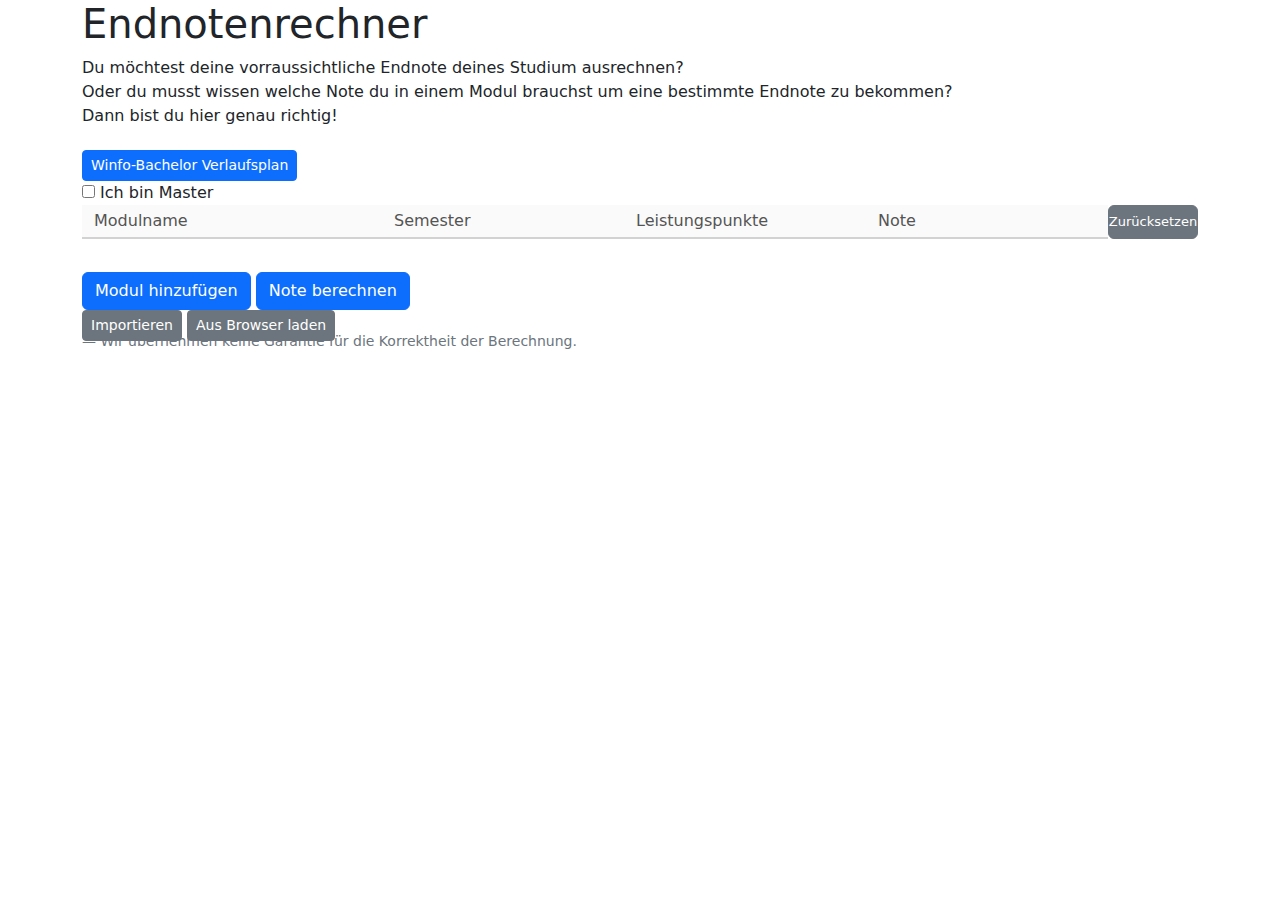
<file: endnotenrechner/index.html>
<!doctype html>
<html lang="de">

<head>
    <!-- Required meta tags -->
    <meta charset="utf-8">
    <meta name="viewport" content="width=device-width, initial-scale=1">

    <!-- Bootstrap CSS -->
    <link rel="stylesheet" type="text/css" href="./assets/bootstrap-grid.min.css">
    <link rel="stylesheet" type="text/css" href="./assets/bootstrap.min.css">

    <title>Endnotenrechner</title>
</head>

<body>
    <script type="text/javascript" src="./gradecalc.js"></script>
    <style>
        .module-table-inner .row {
            margin-bottom: 5px;
        }

        .module-table {
            margin-bottom: 30px;
        }

        .module-item-del {
            max-width: 90px !important;
        }

        .module-item {
            min-width: 75px;
        }

        .module-item-header {
            border-top: 0;
            border-right: 0;
            border-left: 0;
        }

        .module-item-name {
            min-width: 300px;
        }

        .text-center {
            display: flex;
            justify-content: center;
            align-items: center
        }

        .text-small {
            font-size: small;
        }
    </style>
    <div class="bd-intro">
        <div class="container">
          <div class="row">
            <div class="col">
              <!-- <img src="" class="rounded mx-auto d-block" style="width: 40%;" alt="Headerimage "/> -->
              <h1 class="bd-title">Endnotenrechner</h1>
              <p class="bd-lead short-text">
                Du möchtest deine vorraussichtliche Endnote deines Studium ausrechnen? <br />
                Oder du musst wissen welche Note du in einem Modul brauchst um eine bestimmte Endnote zu bekommen? <br />
                Dann bist du hier genau richtig!
              </p>
            </div>
          </div>
        </div>
      </div>
      <div class="bd-content">
        <div class="container">
          <div class="row">
            <div class="col">
              <button onclick="useWinfo()" class="btn btn-primary btn-sm">Winfo-Bachelor Verlaufsplan</button>
              <br /><label><input type="checkbox" id="graduationSwitch" onclick="clearModules()" /> Ich bin Master</label>
              <div class="module-table container">
                <div class="row">
                  <input
                    type="text"
                    class="col module-item module-item-name module-item-header"
                    name="moduleName-header"
                    value="Modulname"
                    disabled
                  /><input
                    type="text"
                    class="col module-item module-item-header"
                    name="semester-header"
                    value="Semester"
                    disabled
                  /><input
                    type="text"
                    class="col module-item module-item-header"
                    name="ects-header"
                    value="Leistungspunkte"
                    disabled
                  /><input
                    type="text"
                    class="col module-item module-item-header"
                    name="grade-header"
                    value="Note"
                    disabled
                  /><button
                    class="btn btn-secondary col module-item module-item-del text-center text-small"
                    onclick="clearModules()"
                  >
                    Zurücksetzen
                  </button>
                </div>
                <div class="module-table-inner" id="module-table-inner"></div>
              </div>
              <span id="error" class="error"></span>
              <div class="button-group">
                <button onclick="addModule()" class="btn btn-primary">Modul hinzufügen</button>
                <button onclick="calcGrade()" class="btn btn-primary">Note berechnen</button>
              </div>
              <div class="button-group">
                <button onclick="importieren()" class="btn btn-secondary btn-sm">Importieren</button>
                <button onclick="getFromLocalStorage()" class="btn btn-secondary btn-sm">Aus Browser laden</button>
                <div id="import-input"></div>
              </div>
              <div class="result-container-wrapper" id="result-container-wrapper" style="display: none">
                <div class="result-container" id="result-container">
                  <strong>Leistungspunkte Gesamt:</strong>
                  <p id="result-ects"></p>
                  <strong>Deine Endnote:</strong>
                  <p id="result"></p>
                  <br />
                  <div class="button-group">
                    <button onclick="exportieren()" class="btn btn-secondary btn-sm">Exportieren</button>
                    <button onclick="save2LocalStorage()" class="btn btn-secondary btn-sm">Im Browser speichern</button>
                  </div>
                </div>
              </div>
            </div>
          </div>
          <div class="row">
            <div class="col">
              <p class="blockquote-footer">Wir übernehmen keine Garantie für die Korrektheit der Berechnung.</p>
            </div>
          </div>
        </div>
      </div>
</body>

</html>
</file>
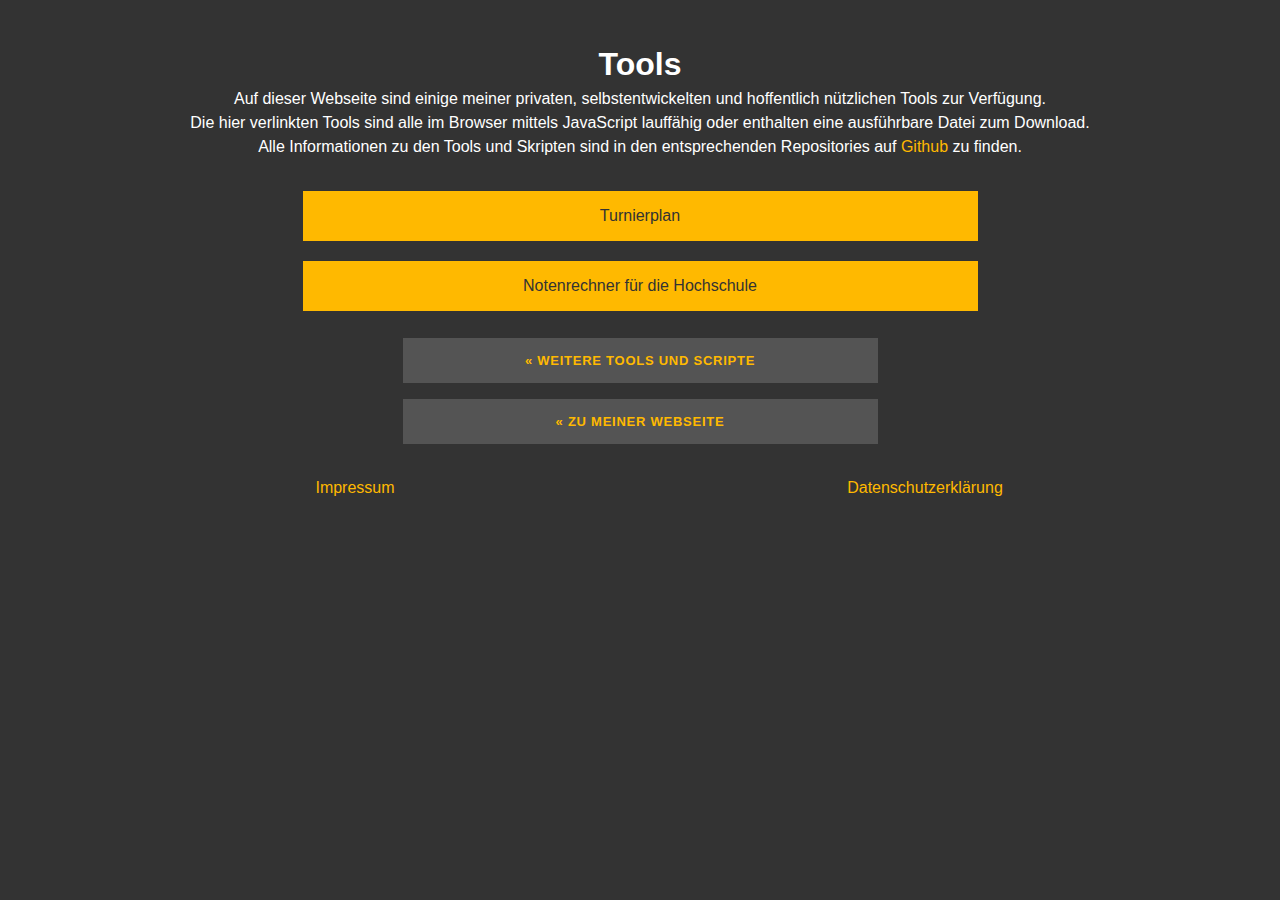
<file: tools-website/index.html>
<!DOCTYPE html>

<html>
<head>
    <meta name="viewport" content="width=device-width, initial-scale=1">
    <link rel="icon" href="./favicon.ico" />
    <link rel="apple-touch-icon" href="./favicon.png" />
    <meta charset="UTF-8">
    <title>Dominik Höhr</title>
    <meta name="description" content="Tools and Scripts" />
    <meta name="author" content="hrdominik" />
    <!-- Additional CSS Files -->
    <!-- FontAweSome6.2 -->
    <!-- <link rel="stylesheet" href="./assets/fontawesome/css/fontawesome.min.css" />
    <link rel="stylesheet" href="./assets/fontawesome/css/brands.min.css" />
    <link rel="stylesheet" href="./assets/fontawesome/css/solid.min.css" /> -->

    <link rel="stylesheet" type="text/css" href="./assets/bootstrap-5/css/bootstrap-grid.min.css" />
    <link rel="stylesheet" type="text/css" href="./assets/bootstrap-5/css/bootstrap.css" />

    <!-- <script type="text/javascript" src="assets/jquery/jquery-3.6.3.min.js"></script> -->
    <script type="text/javascript" src="./assets/bootstrap-5/js/bootstrap.bundle.min.js"></script>

    <link rel="stylesheet" href="./assets/css/style.css" />
</head>

<body>
    <div class="page-wraper container">
        <div class="row justify-content-center align-self-center mt-3 text-center heading">
            <div class="col">
                <h2>Tools</h2>
                <div class="line-dec"></div>
                <p>Auf dieser Webseite sind einige meiner privaten, selbstentwickelten und hoffentlich nützlichen Tools zur Verfügung. <br/> Die hier verlinkten Tools sind alle im Browser mittels JavaScript lauffähig oder enthalten eine ausführbare Datei zum Download. <br /> Alle Informationen zu den Tools und Skripten sind in den entsprechenden Repositories auf <a href="https://github.com/hrdominik/scripts">Github</a> zu finden.</p>
            </div>
        </div>
        <div class="row justify-content-center align-self-center mt-3 text-center" id="links">
            <a class="link" href="/turnierplan">Turnierplan</a>
            <a class="link" href="/endnotenrechner">Notenrechner für die Hochschule</a>
        </div>

        <div class="row justify-content-center align-self-center mt-3 text-center">
            <div class="col-5 link-button"><a href="https://github.com/hrdominik/scripts"> &laquo; Weitere Tools und Scripte</a></div>
            <div class=""></div>
            <div class="col-5 m-3 link-button"><a href="https://dominik.hoehr.net"> &laquo; Zu meiner Webseite</a></div>
        </div>
        
        <div class="row justify-content-center align-self-center mt-3 text-center">
            <div class="col">
                <a href="https://www.hoehr.net/impressum.html">Impressum</a>
            </div>
            <div class="col">
                <a href="https://www.hoehr.net/datenschutzerklaerung.html">Datenschutzerklärung</a>
            </div>
        </div>
    </div>
</body>
</html>
</file>
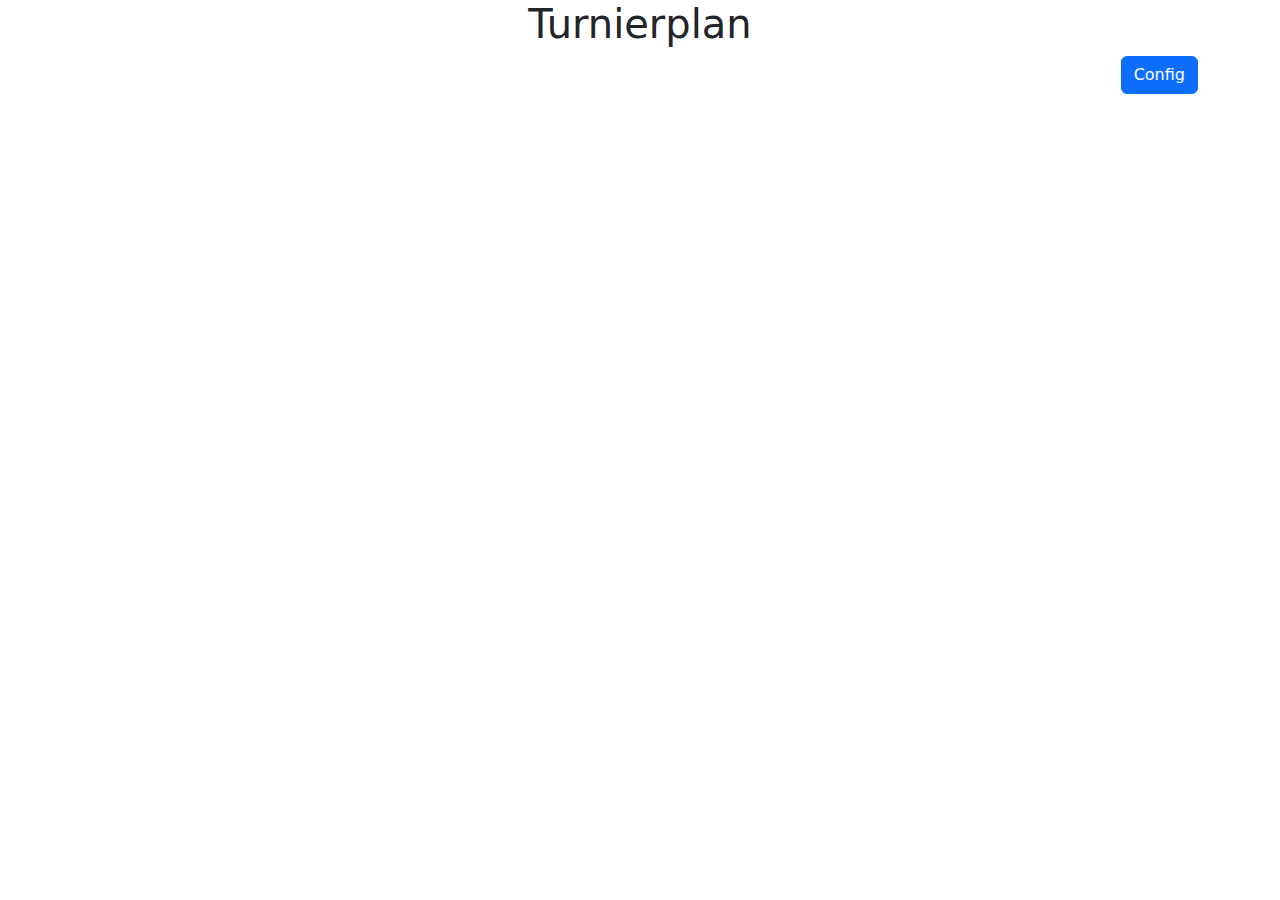
<file: turnierplan/index.html>
<!doctype html>
<html lang="de">
    <head>
        <!-- Required meta tags -->
        <meta charset="utf-8">
        <meta name="viewport" content="width=device-width, initial-scale=1">

        <!-- Bootstrap CSS -->
        <link rel="stylesheet" type="text/css" href="./assets/bootstrap-grid.min.css">
        <link rel="stylesheet" type="text/css" href="./assets/bootstrap.min.css">

        <title>Turnierplan</title>
    </head>
    <body>
        <div>
            <script>
                var KILLSWITCH = false;
                function killKickerPlan(dom){
                    if (dom){
                        const kickerPlan = document.getElementById('kickerPlan');
                        kickerPlan.remove();
                        const kickerPlanError = document.getElementById('kickerPlanError');
                        kickerPlanError.style.display = 'block';
                    } else {
                        // alert('Es ist ein Fehler mit dem Turnierplan aufgetreten, bitte achte auf die Ansagen des Turnierleiters. Du kannst den Turnierplan und die Ergebnisse weiterhin beim Turnierleiter erhalten.')
                        KILLSWITCH = true;
                    }
                    
                }
            </script>
            <script>
                var game = JSON.parse(localStorage.getItem("turnierplan-game"))
                var gameResults = JSON.parse(localStorage.getItem("turnierplan-gameResults"))
                var settings = JSON.parse(localStorage.getItem("turnierplan-settings"))
                settings.startTime = new Date(settings.startTime)
                if (settings.KILLSWITCH) {KILLSWITCH=true}
            </script>
            <script>
                const points = {
                }
                const winner = {
                    groups:{
                    },
                    quarters:[],
                    halfs:[],
                    third: "",
                    final:{first: "", second:""}
                }
                function pairs(arr){
                    var result = [];
                    for(var i = 0; i < arr.length; i++){
                        for(var j = i+1; j < arr.length; j++){
                            result.push([arr[i], arr[j]]);
                        }
                    }
                    return result;
                }
                var gameCount = 1;
                var gameFinalCount = 0;
                for (let gr of Object.keys(game)){
                    gameFinalCount += pairs(game[gr]).length;
                }
                function generateGame(tableBodyId, time, field, group, team1, team2, r1, r2){
                    if (gameResults.groupPhase[gameCount] && tableBodyId == 'group-phase'){
                        r1 = gameResults.groupPhase[gameCount][0];
                        r2 = gameResults.groupPhase[gameCount][1];

                        if (r1 > r2){
                            points[team1] = (points[team1] ? points[team1] : 0) + 3;
                        } else if (r1 === r2){
                            points[team1] = (points[team1] ? points[team1] : 0) + 1;
                            points[team2] = (points[team2] ? points[team2] : 0) + 1;
                        } else {
                            points[team2] = (points[team2] ? points[team2] : 0) + 3;
                        }
                    }
                    if (gameResults.quarters[gameCount] && tableBodyId == 'quarterfinals'){
                        r1 = gameResults.quarters[gameCount][0];
                        r2 = gameResults.quarters[gameCount][1];

                        if (r1 > r2){
                            winner.quarters.push(team1);
                        } else if (r1 < r2){
                            winner.quarters.push(team2);
                        }
                    }
                    if (gameResults.halfs[gameCount] && tableBodyId == 'halffinals'){
                        r1 = gameResults.halfs[gameCount][0];
                        r2 = gameResults.halfs[gameCount][1];

                        if (r1 > r2){
                            winner.halfs.push(team1);
                        } else if (r1 < r2){
                            winner.halfs.push(team2);
                        }
                    }
                    if (gameResults.third[gameCount] && tableBodyId == 'thirdplace'){
                        r1 = gameResults.third[gameCount][0];
                        r2 = gameResults.third[gameCount][1];

                        if (r1 > r2){
                            winner.third = team1;
                        } else if (r1 < r2){
                            winner.third = team2;
                        }
                    }
                    if (gameResults.finals[gameCount] && tableBodyId == 'finals'){
                        r1 = gameResults.finals[gameCount][0];
                        r2 = gameResults.finals[gameCount][1];

                        if (r1 > r2){
                            winner.final.first = team1;
                            winner.final.second = team2;
                        } else if (r1 < r2){
                            winner.final.first = team2
                            winner.final.second = team1;
                        }
                    }
                    const innerHTMLArr = [time+"Uhr", gameCount, field, group, team1, "-",  team2, r1, ":", r2];
                    const gameRow = document.createElement('tr');
                    gameRow.id = "gameid-"+gameCount
                    for (let elem of innerHTMLArr){
                        if ((elem != group || !!elem) && elem !== "X"){
                            var tempElem = document.createElement('td');
                            if (elem == undefined){
                                tempElem.innerHTML = "";
                            } else {
                                tempElem.innerHTML = elem;
                            }
                            gameRow.appendChild(tempElem);
                        }
                    }
                    gameCount += 1;
                    document.getElementById(tableBodyId).appendChild(gameRow);
                }
                function generatePause(tableBodyId, time){
                    const gameRow = document.createElement('tr');
                    var timeElem = document.createElement('td');
                    timeElem.innerHTML = time+"Uhr";
                    gameRow.appendChild(timeElem);
                    gameRow.appendChild(document.createElement('td'));
                    gameRow.appendChild(document.createElement('td'));
                    var breakElem = document.createElement('td');
                    breakElem.innerHTML = "Pause";
                    gameRow.appendChild(breakElem);
                    let i = 5;
                    while (i > 0){
                        gameRow.appendChild(document.createElement('td'));
                        i--;
                    }
                    document.getElementById(tableBodyId).appendChild(gameRow);
                }
                function generateGroupTables(rowBodyId){
                    for (let gr of Object.keys(game)){
                        const groupcol = document.createElement('div');
                        groupcol.className="col";
                        const groupcolTable = document.createElement('table');
                        groupcolTable.className="table";
                        groupcol.appendChild(groupcolTable);
                        const groupcolTableHead = document.createElement('thead');
                        const groupcolTableHeadRow = document.createElement('tr');
                        const groupcolTableHeadRowTitle = document.createElement('th');
                        groupcolTableHeadRowTitle.innerHTML = "Gruppe "+gr.substring(5);
                        groupcolTableHeadRow.appendChild(groupcolTableHeadRowTitle);
                        groupcolTableHead.appendChild(groupcolTableHeadRow);
                        groupcolTable.appendChild(groupcolTableHead);
                        const groupcolTableBody = document.createElement('tbody');
                        for (let t of game[gr]){
                            const groupcolTableBodyRow = document.createElement('tr');
                            const groupcolTableBodyRowTitle = document.createElement('td');
                            groupcolTableBodyRowTitle.innerHTML = t;
                            groupcolTableBodyRow.appendChild(groupcolTableBodyRowTitle);
                            groupcolTableBody.appendChild(groupcolTableBodyRow);
                        }
                        groupcolTable.appendChild(groupcolTableBody);

                        document.getElementById(rowBodyId).appendChild(groupcol);
                    }
                }
                function generateGroupGames(){
                    let minC = 0;
                    let maxC = pairs(game['groupA']).length-1;
                    let cc='min'
                    // let tempStartTime = startTime;
                    let tempField = 1;
                    let breakDone = false;
                    while (minC < (pairs(game['groupA']).length+1)/2 && maxC > (pairs(game['groupA']).length-1)/2){
                        for (let gr of Object.keys(game)){
                            let p = pairs(game[gr])[(cc==='min'?minC:maxC)];
                            if (p){
                                generateGame("group-phase", settings.startTime.toLocaleTimeString('de-DE').substring(0, 5), tempField, gr.substring(5), p[0], p[1]);
                                if (tempField < settings.fieldCount){
                                    tempField++;
                                } else {
                                    tempField = 1;
                                    settings.startTime = new Date(settings.startTime.getTime() + settings.groupGameTime*60000)
                                }
                            }
                            if ((Math.ceil(gameCount/settings.fieldCount) > Math.ceil(gameFinalCount/settings.fieldCount/2))&& !breakDone){
                                breakDone = true;
                                let tempGroupBreakCounter = settings.groupBreakCounter
                                while (tempGroupBreakCounter > 0){
                                    settings.startTime = new Date(settings.startTime.getTime() + settings.groupGameTime*60000)
                                    generatePause("group-phase", settings.startTime.toLocaleTimeString('de-DE').substring(0, 5));
                                    tempGroupBreakCounter--;
                                }
                            }
                        }
                        if (cc === 'min'){
                            minC++;
                            cc='max'
                        } else {
                            maxC--;
                            cc='min'
                        }
                    }
                }
                function calcQuarters(){
                    for (let gr of Object.keys(game)){
                        let maxPoints = -1;
                        let secondMaxPoints = -1;
                        for (let team of game[gr]){
                            // 3 punkte für Sieg
                            // 1 punkt für Unentschieden für beide
                            // 0 punkte für Niederlage
                            // Bei GLeicher Punktzahl: Torverhältnis: Geschossene - Kassierte
                            // Wenn Torverhältnis Gleich: Meist Geschossene
                            if (points[team]>maxPoints){
                                maxPoints= points[team];
                                if (!winner.groups[gr]){winner.groups[gr]={first: "", second: ""}}
                                winner.groups[gr].first=team
                            } else if (points[team] === maxPoints){
                                let goal1 = 0;
                                let goal2 = 0;
                                let got1 = 0;
                                let got2 = 0;
                                let matchId = -1;
                                for (let gI of Object.keys(gameResults.groupPhase)){
                                    const gameDetails = document.getElementById("gameid-"+gI);
                                    if (gameDetails.children[4].innerHTML === team){
                                        goal1 += gameResults.groupPhase[gI][0];
                                        got1 += gameResults.groupPhase[gI][1];
                                    } else if (gameDetails.children[6].innerHTML === team){
                                        goal1 += gameResults.groupPhase[gI][1];
                                        got1 += gameResults.groupPhase[gI][0];
                                    }
                                    if (gameDetails.children[4].innerHTML === winner.groups[gr].first){
                                        goal2 += gameResults.groupPhase[gI][0];
                                        got2 += gameResults.groupPhase[gI][1];
                                    } else if (gameDetails.children[6].innerHTML === winner.groups[gr].first){
                                        goal2 += gameResults.groupPhase[gI][1];
                                        got2 += gameResults.groupPhase[gI][0];
                                    }
                                    if ((gameDetails.children[4].innerHTML === team && gameDetails.children[6].innerHTML === winner.groups[gr].first) || (gameDetails.children[4].innerHTML === winner.groups[gr].first && gameDetails.children[6].innerHTML === team)){
                                        matchId = gI;
                                    }
                                }
                                if ((goal1-got1) > (goal2-got2)){
                                    winner.groups[gr].first = team
                                } else if ((goal2-got2) > (goal1-got1)){
                                    // do nothing
                                } else {
                                    if (goal1 > goal2){
                                        winner.groups[gr].first = team
                                    } else if (goal2 > goal1){
                                        // do nothing
                                    } else {
                                        alert("Die Teams " + team + " und " + winner.groups[gr].first + " benötigen ein Entscheidungsspiel!\n\nAddiere das Ergebnis des Entscheidungspiel zu Spiel " + matchId + " hinzu.")
                                    }
                                }
                            }
                        }
                        for (let team of game[gr]){
                            if(winner.groups[gr] && winner.groups[gr].first &&team != winner.groups[gr].first){
                                if (points[team]>secondMaxPoints){
                                    secondMaxPoints= points[team];
                                    winner.groups[gr].second=team
                                } else if (points[team] === secondMaxPoints){
                                    let goal1 = 0;
                                    let goal2 = 0;
                                    let got1 = 0;
                                    let got2 = 0;
                                    let matchId = -1;
                                    for (let gI of Object.keys(gameResults.groupPhase)){
                                        const gameDetails = document.getElementById("gameid-"+gI);
                                        if (gameDetails.children[4].innerHTML === team){
                                        goal1 += gameResults.groupPhase[gI][0];
                                        got1 += gameResults.groupPhase[gI][1];
                                    } else if (gameDetails.children[6].innerHTML === team){
                                        goal1 += gameResults.groupPhase[gI][1];
                                        got1 += gameResults.groupPhase[gI][0];
                                    }
                                    if (gameDetails.children[4].innerHTML === winner.groups[gr].second){
                                        goal2 += gameResults.groupPhase[gI][0];
                                        got2 += gameResults.groupPhase[gI][1];
                                    } else if (gameDetails.children[6].innerHTML === winner.groups[gr].second){
                                        goal2 += gameResults.groupPhase[gI][1];
                                        got2 += gameResults.groupPhase[gI][0];
                                    }
                                    if ((gameDetails.children[4].innerHTML === team && gameDetails.children[6].innerHTML === winner.groups[gr].second) || (gameDetails.children[4].innerHTML === winner.groups[gr].second && gameDetails.children[6].innerHTML === team)){
                                        matchId = gI;
                                    }
                                    }
                                    if ((goal1-got1) > (goal2-got2)){
                                        winner.groups[gr].second = team
                                    } else if ((goal2-got2) > (goal1-got1)){
                                        // do nothing
                                    } else {
                                        if (goal1 > goal2){
                                            winner.groups[gr].second = team
                                        } else if (goal2 > goal1){
                                            // do nothing
                                        } else {
                                            alert("Die Teams " + team + " und " + winner.groups[gr].first + " benötigen ein Entscheidungsspiel!\n\nAddiere das Ergebnis des Entscheidungspiel zu Spiel " + matchId + " hinzu.")
                                        }
                                    }
                                }
                            }
                        }
                    }
                }
                function sortDictByValue(dict){
                    var elements = Object.keys(dict).map( (key) => {
                        return [key, dict[key]]
                    });
                    elements.sort(
                        (first, second) => { return second[1] - first[1] }
                    );
                    return elements.map( (e) => { return e[0] });
                }
                function genQuarters(){
                    if (Object.keys(game).length > 1 && Object.keys(winner.groups).length > 1){
                        settings.startTime = new Date(settings.startTime.getTime() + settings.groupGameTime*settings.groupBreakCounter*60000)
                        let tempField2 = 1;
                        let switcher = +1;
                        for (let grI in Object.keys(winner.groups)){
                            grI = parseInt(grI);
                            generateGame("quarterfinals", settings.startTime.toLocaleTimeString('de-DE').substring(0, 5), tempField2, false, winner.groups[Object.keys(winner.groups)[grI]].first, winner.groups[Object.keys(winner.groups)[grI+switcher]].second);
                            
                            if (tempField2 < settings.fieldCount){
                                tempField2++;
                            } else {
                                tempField2 = 1;
                                settings.startTime = new Date(settings.startTime.getTime() + settings.finalsGameTime*60000)
                            }
                            switcher = (switcher == +1 ? -1 : +1)
                        }
                    }
                    if (Object.keys(game).length === 1){
                        winner.quarters = [...sortDictByValue(points)]
                        winner.halfs = [winner.quarters[0], winner.quarters[1]]

                    }
                }
                function genHalfs(){
                    if (winner.quarters.length > 0 && Object.keys(game).length > 1){
                        generateGame("halffinals", settings.startTime.toLocaleTimeString('de-DE').substring(0, 5), "X", false, winner.quarters[0], winner.quarters[3]);
                        settings.startTime = new Date(startTime.getTime() + settings.finalsGameTime*60000)
                        generateGame("halffinals", startTime.toLocaleTimeString('de-DE').substring(0, 5), "X", false, winner.quarters[1], winner.quarters[2]);
                        settings.startTime = new Date(settings.startTime.getTime() + settings.finalsGameTime*60000)
                    }
                }
                function genThirds(){
                    if (winner.halfs.length > 0){
                        generateGame("thirdplace", settings.startTime.toLocaleTimeString('de-DE').substring(0, 5), "X", false, winner.quarters.filter(t => !winner.halfs.includes(t))[0], winner.quarters.filter(t => !winner.halfs.includes(t))[1]);
                        settings.startTime = new Date(settings.startTime.getTime() + settings.finalsGameTime*60000)
                    }
                }
                function genFinal(){
                    if(winner.halfs.length > 0){
                        generateGame("finals", settings.startTime.toLocaleTimeString('de-DE').substring(0, 5), "X", false, winner.halfs[0], winner.halfs[1]);
                        settings.startTime = new Date(settings.startTime.getTime() + settings.finalsGameTime*60000)
                    }
                }
                function calcWinner(){
                    if (winner.final.first){
                        const wcol = document.createElement('div');
                        wcol.className="col";
                        const wStrong = document.createElement('strong');
                        wStrong.innerHTML = "Wir gratulieren ganz herzlich den Gewinnern des Teams: " + winner.final.first  +" !";
                        wcol.appendChild(wStrong);
                        const winnerGreet = document.getElementById("winnerGreet");
                        winnerGreet.style.display = "block";
                        winnerGreet.appendChild(wcol);
                    }
                }
                function genHeader(tableId, title, groupPhase){
                    const theader = document.createElement('thead');
                    const theaderTitleRow = document.createElement('tr');
                    const theaderRowTitle = document.createElement('th');
                    theaderRowTitle.innerHTML = title;
                    theaderRowTitle.colSpan = (groupPhase ? "9" : "8");
                    theaderTitleRow.appendChild(theaderRowTitle);
                    theader.appendChild(theaderTitleRow);
                    const theaderRow = document.createElement('tr');
                    const theaderRowTime = document.createElement('th');
                    theaderRowTime.innerHTML = "Uhrzeit";
                    theaderRow.appendChild(theaderRowTime);
                    const theaderRowGame = document.createElement('th');
                    theaderRowGame.innerHTML = "Spiel Nr.";
                    theaderRow.appendChild(theaderRowGame);
                    if (settings.fieldCount && !['halfTable', 'thirdTable', 'finalTable'].includes(tableId)){
                        const theaderRowField = document.createElement('th');
                        theaderRowField.innerHTML = "Spielfeld";
                        theaderRow.appendChild(theaderRowField);
                    }
                    if (groupPhase){
                        const theaderRowGroup = document.createElement('th');
                        theaderRowGroup.innerHTML = "Gruppe";
                        theaderRow.appendChild(theaderRowGroup);
                    }
                    const theaderRowPlaceholder = document.createElement('th');
                    theaderRowPlaceholder.innerHTML = "";
                    theaderRowPlaceholder.colSpan = "3";
                    theaderRow.appendChild(theaderRowPlaceholder);
                    const theaderRowResult = document.createElement('th');
                    theaderRowResult.innerHTML = "Ergebnis";
                    theaderRowResult.colSpan = "3";
                    theaderRow.appendChild(theaderRowResult);
                    theader.appendChild(theaderRow);
                    document.getElementById(tableId).appendChild(theader);
                }
            </script>
            <script>
                console.log("### Turnierplan v1.0 by hrdominik ###")
                console.log("### Spiel, Ergebnisse, Punkte, Sieger: ", game, gameResults, points, winner)
            </script>
            <div class="container">
                <div class="row">
                    <div class="col">
                        <h1 style="text-align: center;">Turnierplan</h1>
                        <a class="btn btn-primary float-end" href="./config" target="_blank">Config</a>
                    </div>
                </div>
            </div>
            <br />
            <div id="kickerPlan" class="container" style="text-align: center;">
                <div class="row" id="group-tables">
                </div>
                <br/>
                <div class="row">
                    <div class="col" style="overflow-x: scroll;">
                        <table class="table" id="groupTable">
                            <script>genHeader("groupTable", "Gruppenphase", true)</script>
                            <tbody id="group-phase">

                            </tbody>
                        </table>
                    </div>
                </div>
                <br/>
                <div class="row" >
                    <div class="col" style="overflow-x: scroll;">
                        <table class="table" id="quarterTable">
                            <script>genHeader("quarterTable", "Viertelfinale", false)</script>
                            <tbody id="quarterfinals">

                            </tbody>
                        </table>
                    </div>
                </div>
                <br/>
                <div class="row">
                    <div class="col" style="overflow-x: scroll;">
                        <table class="table" id="halfTable">
                            <script>genHeader("halfTable", "Halbfinale", false)</script>
                            <tbody id="halffinals">
                            </tbody>
                        </table>
                    </div>
                </div>
                <br/>
                <div class="row">
                    <div class="col" style="overflow-x: scroll;">
                        <table class="table" id="thirdTable">
                            <script>genHeader("thirdTable", "Spiel um den 3. Platz", false)</script>
                            <tbody id="thirdplace">

                            </tbody>
                        </table>
                    </div>
                </div>
                <br/>
                <div class="row">
                    <div class="col" style="overflow-x: scroll;">
                        <table class="table" id="finalTable">
                            <script>genHeader("finalTable", "Finale", false)</script>
                            <tbody id="finals">

                            </tbody>
                        </table>
                    </div>
                </div>
                <br/>
                <div class="row" style="display: none;" id="winnerGreet">
                </div>
                <br />
            </div>
            <div id="kickerRegister">
                <div id="kickerPlanError" style="display: none; text-align: center; color: red;"> Es ist ein Fehler mit dem Turnierplan aufgetreten, bitte achte auf die Ansagen des Turnierleiters. <br/> Du kannst den Turnierplan und die Ergebnisse weiterhin beim Turnierleiter erhalten. </div>
            </div>
            <script>
                window.onload = function() {
                    game = JSON.parse(localStorage.getItem("turnierplan-game"))
                    gameResults = JSON.parse(localStorage.getItem("turnierplan-gameResults"))
                    settings = JSON.parse(localStorage.getItem("turnierplan-settings"))

                    if (!game) {game={}}
                    if (!gameResults) {gameResults={groupPhase: {},quarters:{ },halfs:{},third:{},finals:{}}}
                    if (!settings) {KILLSWITCH=true}
                    if (settings.KILLSWITCH) {KILLSWITCH=true}
                    settings.startTime = new Date(settings.startTime)

                    generateGroupTables("group-tables")
                    generateGroupGames()
                    calcQuarters()
                    genQuarters()
                    genHalfs()
                    genThirds()
                    genFinal()
                    calcWinner()
                };
            </script>
            <script>
                if (KILLSWITCH){
                    killKickerPlan(true);
                }
            </script>
        </div> 
    </body>
</html>
</file>
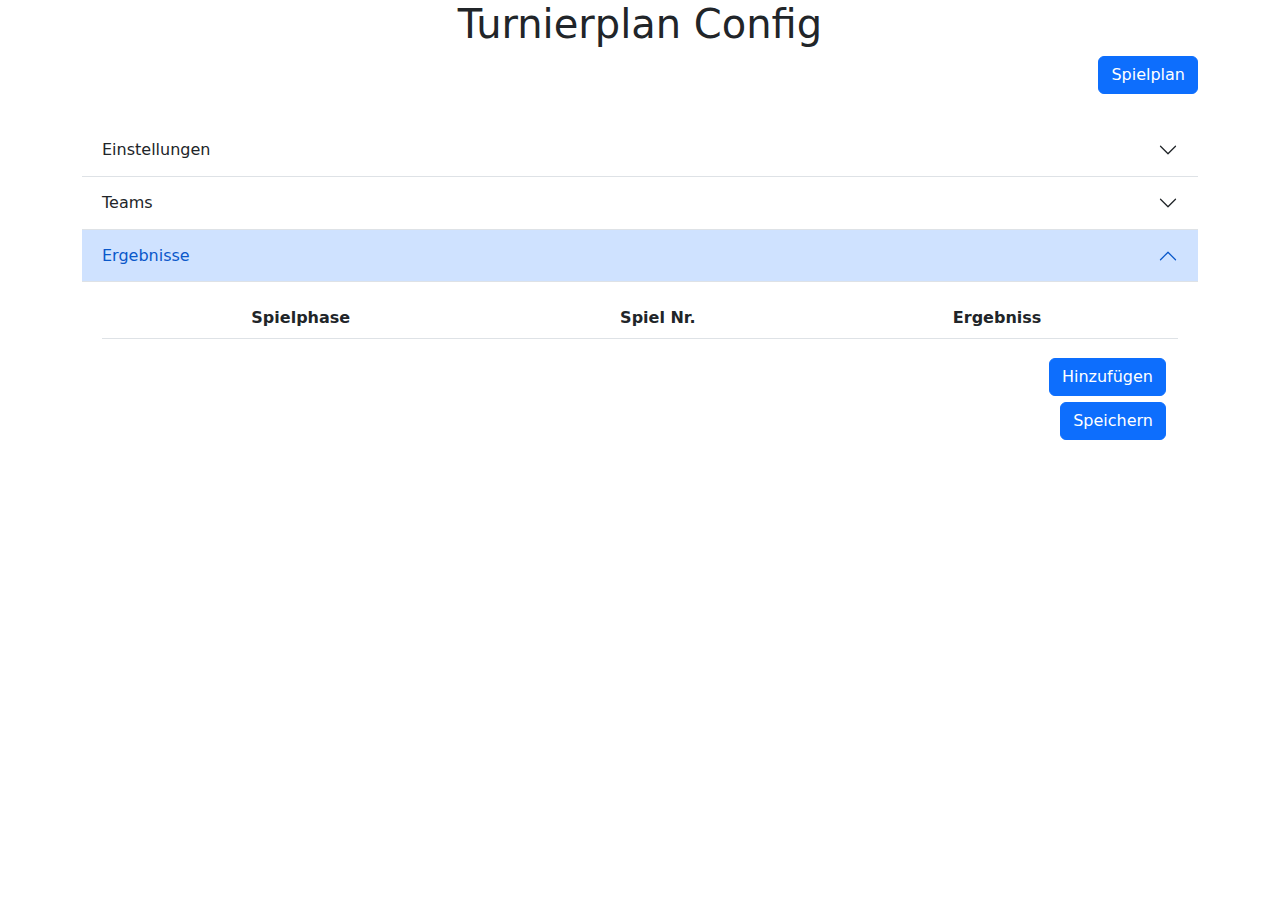
<file: turnierplan/config/index.html>
<!doctype html>
<html lang="de">
    <head>
        <!-- Required meta tags -->
        <meta charset="utf-8">
        <meta name="viewport" content="width=device-width, initial-scale=1">

        <!-- Bootstrap CSS -->
        <link rel="stylesheet" type="text/css" href="../assets/bootstrap-grid.min.css">
        <link rel="stylesheet" type="text/css" href="../assets/bootstrap.min.css">
        <script src="../assets/bootstrap.bundle.min.js"></script>

        <title>Turnierplan</title>
    </head>
    <body>
        <div>
            <style>
                input[type=number]{
                    width: 80px;
                }
                .error{
                    color: red;
                }
            </style>
            <script>
                window.onload = function() {
                    saveGroups();
                    saveSettings();
                    saveResults();
                };
            </script>
            <script>
                var teamCount;
                var teamPlayerCount;
                const alpha = ["A", "B", "C", "D", "E", "F", "G", "H", "I"]
                function generateGroups(){
                    teamCount = document.getElementById("countTeams").value;
                    teamPlayerCount = document.getElementById("countTeamsPlayer").value;
                    document.getElementById("group-tables").innerHTML = "";
                    for (let i = 0; i<teamCount; i++){
                        const groupcol = document.createElement('div');
                        groupcol.className="col";
                        const groupcolTable = document.createElement('table');
                        groupcolTable.className="table";
                        groupcol.appendChild(groupcolTable);
                        const groupcolTableHead = document.createElement('thead');
                        const groupcolTableHeadRow = document.createElement('tr');
                        const groupcolTableHeadRowTitle = document.createElement('th');
                        groupcolTableHeadRowTitle.innerHTML = "Gruppe "+alpha[i];
                        groupcolTableHeadRow.appendChild(groupcolTableHeadRowTitle);
                        groupcolTableHead.appendChild(groupcolTableHeadRow);
                        groupcolTable.appendChild(groupcolTableHead);
                        const groupcolTableBody = document.createElement('tbody');
                        for (let j = 0; j<teamPlayerCount; j++){
                            const groupcolTableBodyRow = document.createElement('tr');
                            const groupcolTableBodyRowInner = document.createElement('td');
                            const groupcolTableBodyRowInnerInput = document.createElement('input');
                            groupcolTableBodyRowInnerInput.id = "group"+alpha[i]+"_team"+j ;
                            groupcolTableBodyRowInnerInput.className = "group"+alpha[i];
                            groupcolTableBodyRowInner.appendChild(groupcolTableBodyRowInnerInput);
                            groupcolTableBodyRow.appendChild(groupcolTableBodyRowInner);
                            groupcolTableBody.appendChild(groupcolTableBodyRow);
                        }
                        groupcolTable.appendChild(groupcolTableBody);
                        document.getElementById("group-tables").appendChild(groupcol);
                    }
                    document.getElementById("group-tables-save").disabled = false;
                }
                function addResult(){
                    const resultTableBody = document.getElementById("results-table-results");
                    const resultTableBodyRow = document.createElement('tr');
                    const resultTableBodyRowPhase = document.createElement('td');
                    const resultTableBodyRowPhaseSelect = document.createElement('select');
                    var phases = {groupPhase: 'Gruppenphase', quarters: 'Viertelfinale', halfs: 'Halbfinale', third: 'Spiel um den 3.', finals:'Finale'}
                    for (phase of Object.keys(phases)){
                        var opt = document.createElement('option');
                        opt.value = phase;
                        opt.innerHTML = phases[phase];
                        resultTableBodyRowPhaseSelect.appendChild(opt);
                    }
                    resultTableBodyRowPhase.appendChild(resultTableBodyRowPhaseSelect);
                    resultTableBodyRow.appendChild(resultTableBodyRowPhase);

                    const resultTableBodyRowGame = document.createElement('td');
                    const resultTableBodyRowGameInput = document.createElement('input');
                    resultTableBodyRowGameInput.type = 'number';
                    resultTableBodyRowGame.appendChild(resultTableBodyRowGameInput);
                    resultTableBodyRow.appendChild(resultTableBodyRowGame);

                    const resultTableBodyRowResultA = document.createElement('td');
                    const resultTableBodyRowResultAInput = document.createElement('input');
                    resultTableBodyRowResultAInput.type = 'number';
                    resultTableBodyRowResultA.appendChild(resultTableBodyRowResultAInput);
                    resultTableBodyRow.appendChild(resultTableBodyRowResultA);

                    const resultTableBodyRowResultDelimiter = document.createElement('td');
                    const resultTableBodyRowResultDelimiterInner = document.createElement('div');
                    resultTableBodyRowResultDelimiterInner.innerText = ' : ';
                    resultTableBodyRowResultDelimiter.appendChild(resultTableBodyRowResultDelimiterInner);
                    resultTableBodyRow.appendChild(resultTableBodyRowResultDelimiter);

                    const resultTableBodyRowResultB = document.createElement('td');
                    const resultTableBodyRowResultBInput = document.createElement('input');
                    resultTableBodyRowResultBInput.type = 'number';
                    resultTableBodyRowResultB.appendChild(resultTableBodyRowResultBInput);
                    resultTableBodyRow.appendChild(resultTableBodyRowResultB);

                    resultTableBody.appendChild(resultTableBodyRow);
                }
                function saveGroups(){
                    const game = {}
                    for (let i = 0; i<teamCount; i++){
                        const group = document.getElementsByClassName("group"+alpha[i])
                        game["group"+alpha[i]] = []
                        for (let j = 0; j<teamPlayerCount; j++){
                            game["group"+alpha[i]].push(group[j].value)
                        }
                    }
                    localStorage.setItem("turnierplan-game", JSON.stringify(game))
                }
                function saveSettings(){
                    const settings = {
                        groupBreakCounter: document.getElementById("groupBreakCounter").value,
                        groupGameTime: document.getElementById("groupGameTime").value,
                        finalsGameTime: document.getElementById("finalsGameTime").value,
                        startTime: document.getElementById("startTime").value,
                        fieldCount: document.getElementById("fieldCount").value,
                        KILLSWITCH: document.getElementById("KILLSWITCH").checked
                    }
                    let tempDate = new Date();
                    tempDate.setHours(settings.startTime.split(":")[0])
                    tempDate.setMinutes(settings.startTime.split(":")[1])
                    settings.startTime = tempDate

                    localStorage.setItem("turnierplan-settings", JSON.stringify(settings))
                }
                function saveResults(){
                    const gameResults = {
                        groupPhase: {},quarters:{ },halfs:{},third:{},finals:{}    
                    }
                    const error = document.getElementById('error-msg');
                    error.innerText = ""

                    const results = document.getElementById("results-table-results").children
                    for (r of results){
                        const phase = r.children[0].children[0].value
                        const game = r.children[1].children[0].value
                        const resultA = r.children[2].children[0].value
                        const resultB = r.children[4].children[0].value
                        if (['quarters', 'halfs', 'third', 'finals'].includes(phase)){
                            const error = document.getElementById('error-msg');
                            error.innerText = "Spiele dürfen nicht Unentschieden sein!"
                            break;
                        }
                        gameResults[phase][game] = [resultA, resultB]
                    }
                    console.log("### Ergebnisse: ", gameResults)
                    localStorage.setItem("turnierplan-gameResults", JSON.stringify(gameResults))
                }
            </script>
            <script>
                console.log("### Turnierplan-Config v1.0 by hrdominik ###")
            </script>
            <div class="container">
                <div class="row">
                    <div class="col">
                        <h1 style="text-align: center;">Turnierplan Config</h1>
                        <a class="btn btn-primary float-end" href="../" target="_blank">Spielplan</a>
                    </div>
                </div>
                <br />
                <div class="row">
                    <div class="col">
                        <div class="accordion accordion-flush" id="accordionFlushExample">
                            <div class="accordion-item">
                              <h2 class="accordion-header" id="flush-headingOne">
                                <button class="accordion-button collapsed" type="button" data-bs-toggle="collapse" data-bs-target="#flush-collapseOne" aria-expanded="false" aria-controls="flush-collapseOne">
                                  Einstellungen
                                </button>
                              </h2>
                              <div id="flush-collapseOne" class="accordion-collapse collapse" aria-labelledby="flush-headingOne" data-bs-parent="#accordionFlushExample">
                                <div class="accordion-body">
                                    <div class="container">
                                        <div class="row">
                                            <div class="col-12"><label>Anzahl Spielfelder: <input type="number" id="fieldCount" value="5"/></label></div>
                                        </div>
                                        <div class="row">
                                            <div class="col-6"><label>Pausenlänge: <input type="number" id="groupBreakCounter" value="2"/>x Spielzeit</label></div>
                                            <div class="col-6"><label>Startzeit: <input type="time" id="startTime" value="18:00:00" /></label></div>
                                        </div>
                                        <div class="row">
                                            <div class="col-6"><label>Spielzeit je Spiel (Gruppenphase): <input type="number"id="groupGameTime" value="10"/>Min.</label></div>
                                            <div class="col-6"><label>Spielzeit je Spiel (Finale): <input type="number"id="finalsGameTime" value="15"/>Min.</label></div>
                                        </div>
                                        <div class="row">
                                            <div class="col"><label class="float-end" style="color: red;"><input type="checkbox" id="KILLSWITCH" /> KILLSWITCH</label></div>
                                        </div>
                                        <div class="row">
                                            <div class="col">
                                                <button class="btn btn-primary float-end" id="settings-save" onclick="saveSettings()">Speichern</button>
                                            </div>
                                        </div>
                                    </div>
                                </div>
                              </div>
                            </div>
                            <div class="accordion-item">
                              <h2 class="accordion-header" id="flush-headingTwo">
                                <button class="accordion-button collapsed" type="button" data-bs-toggle="collapse" data-bs-target="#flush-collapseTwo" aria-expanded="false" aria-controls="flush-collapseTwo">
                                  Teams
                                </button>
                              </h2>
                              <div id="flush-collapseTwo" class="accordion-collapse collapse" aria-labelledby="flush-headingTwo" data-bs-parent="#accordionFlushExample">
                                <div class="accordion-body">
                                    <div class="container">
                                        <div class="row">
                                            <div class="col">
                                                <label>Anzahl Gruppen: <input type="number" id="countTeams" value="2"/></label>
                                                <label>Anzahl Teams je Gruppe: <input type="number" id="countTeamsPlayer" value="3"/></label>
                                                <button class="btn btn-primary" onclick="generateGroups()">Set</button>
                                            </div>
                                        </div>
                                        <div class="row" id="group-tables" style="text-align: center;">
                                        </div>
                                        <div class="row">
                                            <div class="col">
                                                <button class="btn btn-primary float-end" id="group-tables-save" onclick="saveGroups()" disabled>Speichern</button>
                                            </div>
                                        </div>
                                    </div>
                                </div>
                              </div>
                            </div>
                            <div class="accordion-item">
                              <h2 class="accordion-header" id="flush-headingThree">
                                <button class="accordion-button" type="button" data-bs-toggle="collapse" data-bs-target="#flush-collapseThree" aria-expanded="false" aria-controls="flush-collapseThree">
                                  Ergebnisse
                                </button>
                              </h2>
                              <div id="flush-collapseThree" class="accordion-collapse collapse show" aria-labelledby="flush-headingThree" data-bs-parent="#accordionFlushExample">
                                <div class="accordion-body">
                                    <div class="container">
                                        <div class="row" id="results-table" style="text-align: center; overflow-x: scroll;">
                                            <table class="table">
                                                <thead>
                                                    <tr><th>Spielphase</th><th>Spiel Nr.</th><th colspan="3">Ergebniss</th></tr>
                                                </thead>
                                                <tbody id="results-table-results">
                                                    
                                                </tbody>
                                            </table>
                                        </div>
                                        <div class="row">
                                            <div class="col">
                                                <button class="btn btn-primary float-end" id="results-add" onclick="addResult()">Hinzufügen</button>
                                            </div>
                                        </div>
                                        <div class="row">
                                            <div class="col">
                                                <button class="btn btn-primary float-end" id="results-save" onclick="saveResults()">Speichern</button>
                                            </div>
                                        </div>
                                        <div class="row">
                                            <div class="col">
                                                <div class="error" id="error-msg"></div>
                                            </div>
                                        </div>
                                    </div>
                                </div>
                              </div>
                            </div>
                          </div>
                    </div>
                </div>
            </div>
        </div>
    </body>
</html>
</file>
<file: tools-website/assets/css/style.css>
:root {
    --bgColor:#333333;
    --bgAccColor: #545454;
    --accentColor: #FFB900;
    --font: 'Lato', sans-serif;
}

body {
    font-family: var(--font);
    background-color: var(--bgColor);
    color: #fff;
}

html {
    scroll-behavior: smooth;
}

.page-wraper{
    margin-top: 50px;
}

/* Basics */
h2{
    font-weight: 700;
}
h3 {
    font-size: calc(1.2rem + .6vw);
}

color{
    color: var(--accentColor);
}

input,
select,
textarea {
    outline: none;
}

a {
    color: var(--accentColor);
    text-decoration: none !important;
}
a:hover {
    color: var(--accentColor);
    text-decoration: underline;
}

.link-button{
    display: inline-flex;
    justify-content: center;
    align-items: center;
    min-height: 45px;
    min-width: 125px;
    background-color: var(--bgAccColor);
}
.link-button:hover{
    cursor: pointer;
    background-color: var(--accentColor);
}
.link-button:hover a, .link-button:hover .fab, .link-button:hover .fa, .link-button:hover .fas, .link-button:hover .fa-solid, .link-button:hover .fa-brands{
    color: var(--bgColor);
}
.link-button a{
    padding: 12px 20px;
    font-size: 13px;
    font-weight: 600;
    letter-spacing: 0.75px;
    text-transform: uppercase;
    color: var(--accentColor);
}

p {
    font-size: 16px;
    line-height: 24px;
    color: #fff;
}

span {
    font-size: 16px;
    font-style: italic;
}

/* img {
    width: 100%;
} */

small {
    font-size: 60%;
}

.h1, .h2, .h3, .h4, .h5, .h6, h1, h2, h3, h4, h5, h6 {
    line-height: 0.9;
}

.spacer{
    min-height: 7px;
}

button{
    border: inherit;
    display: inline-flex;
    justify-content: center;
    align-items: center;
    height: 45px;
    min-width: 125px;
    font-size: 13px;
    font-weight: 600;
    letter-spacing: 0.75px;
    background-color: var(--bgAccColor);
    color: var(--accentColor);

}
button:hover{
    color: var(--bgColor);
    background-color: var(--accentColor);
}

.fa, .fas, .fab, .fa-solid, .fa-brands{
    color: var(--accentColor);
}

.footer{
    display: flex;
    justify-content: space-between;
    margin-bottom: 20px;
    max-width: 100%;
    flex-wrap: wrap;
}

.link{
    display: flex;
    justify-content: center;
    align-items: center;
    background-color: var(--accentColor);
    color: var(--bgColor);
    font-family: var(--font);
    text-align: center;
    margin-bottom: 20px;
    padding: 17px;
    text-decoration: none;
    font-size: 1rem;
    transition: all .25s cubic-bezier(.08,.59,.29,.99);
    border: solid var(--accentColor) 2px;
    height: 50px;
}
#links{
    max-width: 675px;
    width: auto;
    display: block;
    margin: 27px auto;
}
.link .fab, .link .fa{
    color: var(--bgColor);
    margin-right: 0;
    margin-left: 0;
}

.link:hover{
    background-color: var(--bgColor);
    color: var(--accentColor);
}

.link label{
    cursor: pointer;
}

label{
    margin-left: -32px;
    margin-bottom: 0;
}

.link:hover .fab,.link:hover .fa{
    color: var(--accentColor);
}
</file>
<file: tools-website/assets/fontawesome/css/brands.min.css>
/*!
 * Font Awesome Free 6.2.0 by @fontawesome - https://fontawesome.com
 * License - https://fontawesome.com/license/free (Icons: CC BY 4.0, Fonts: SIL OFL 1.1, Code: MIT License)
 * Copyright 2022 Fonticons, Inc.
 */
:host,:root{--fa-style-family-brands:"Font Awesome 6 Brands";--fa-font-brands:normal 400 1em/1 "Font Awesome 6 Brands"}@font-face{font-family:"Font Awesome 6 Brands";font-style:normal;font-weight:400;font-display:block;src:url(../webfonts/fa-brands-400.woff2) format("woff2"),url(../webfonts/fa-brands-400.ttf) format("truetype")}.fa-brands,.fab{font-weight:400}.fa-monero:before{content:"\f3d0"}.fa-hooli:before{content:"\f427"}.fa-yelp:before{content:"\f1e9"}.fa-cc-visa:before{content:"\f1f0"}.fa-lastfm:before{content:"\f202"}.fa-shopware:before{content:"\f5b5"}.fa-creative-commons-nc:before{content:"\f4e8"}.fa-aws:before{content:"\f375"}.fa-redhat:before{content:"\f7bc"}.fa-yoast:before{content:"\f2b1"}.fa-cloudflare:before{content:"\e07d"}.fa-ups:before{content:"\f7e0"}.fa-wpexplorer:before{content:"\f2de"}.fa-dyalog:before{content:"\f399"}.fa-bity:before{content:"\f37a"}.fa-stackpath:before{content:"\f842"}.fa-buysellads:before{content:"\f20d"}.fa-first-order:before{content:"\f2b0"}.fa-modx:before{content:"\f285"}.fa-guilded:before{content:"\e07e"}.fa-vnv:before{content:"\f40b"}.fa-js-square:before,.fa-square-js:before{content:"\f3b9"}.fa-microsoft:before{content:"\f3ca"}.fa-qq:before{content:"\f1d6"}.fa-orcid:before{content:"\f8d2"}.fa-java:before{content:"\f4e4"}.fa-invision:before{content:"\f7b0"}.fa-creative-commons-pd-alt:before{content:"\f4ed"}.fa-centercode:before{content:"\f380"}.fa-glide-g:before{content:"\f2a6"}.fa-drupal:before{content:"\f1a9"}.fa-hire-a-helper:before{content:"\f3b0"}.fa-creative-commons-by:before{content:"\f4e7"}.fa-unity:before{content:"\e049"}.fa-whmcs:before{content:"\f40d"}.fa-rocketchat:before{content:"\f3e8"}.fa-vk:before{content:"\f189"}.fa-untappd:before{content:"\f405"}.fa-mailchimp:before{content:"\f59e"}.fa-css3-alt:before{content:"\f38b"}.fa-reddit-square:before,.fa-square-reddit:before{content:"\f1a2"}.fa-vimeo-v:before{content:"\f27d"}.fa-contao:before{content:"\f26d"}.fa-square-font-awesome:before{content:"\e5ad"}.fa-deskpro:before{content:"\f38f"}.fa-sistrix:before{content:"\f3ee"}.fa-instagram-square:before,.fa-square-instagram:before{content:"\e055"}.fa-battle-net:before{content:"\f835"}.fa-the-red-yeti:before{content:"\f69d"}.fa-hacker-news-square:before,.fa-square-hacker-news:before{content:"\f3af"}.fa-edge:before{content:"\f282"}.fa-napster:before{content:"\f3d2"}.fa-snapchat-square:before,.fa-square-snapchat:before{content:"\f2ad"}.fa-google-plus-g:before{content:"\f0d5"}.fa-artstation:before{content:"\f77a"}.fa-markdown:before{content:"\f60f"}.fa-sourcetree:before{content:"\f7d3"}.fa-google-plus:before{content:"\f2b3"}.fa-diaspora:before{content:"\f791"}.fa-foursquare:before{content:"\f180"}.fa-stack-overflow:before{content:"\f16c"}.fa-github-alt:before{content:"\f113"}.fa-phoenix-squadron:before{content:"\f511"}.fa-pagelines:before{content:"\f18c"}.fa-algolia:before{content:"\f36c"}.fa-red-river:before{content:"\f3e3"}.fa-creative-commons-sa:before{content:"\f4ef"}.fa-safari:before{content:"\f267"}.fa-google:before{content:"\f1a0"}.fa-font-awesome-alt:before,.fa-square-font-awesome-stroke:before{content:"\f35c"}.fa-atlassian:before{content:"\f77b"}.fa-linkedin-in:before{content:"\f0e1"}.fa-digital-ocean:before{content:"\f391"}.fa-nimblr:before{content:"\f5a8"}.fa-chromecast:before{content:"\f838"}.fa-evernote:before{content:"\f839"}.fa-hacker-news:before{content:"\f1d4"}.fa-creative-commons-sampling:before{content:"\f4f0"}.fa-adversal:before{content:"\f36a"}.fa-creative-commons:before{content:"\f25e"}.fa-watchman-monitoring:before{content:"\e087"}.fa-fonticons:before{content:"\f280"}.fa-weixin:before{content:"\f1d7"}.fa-shirtsinbulk:before{content:"\f214"}.fa-codepen:before{content:"\f1cb"}.fa-git-alt:before{content:"\f841"}.fa-lyft:before{content:"\f3c3"}.fa-rev:before{content:"\f5b2"}.fa-windows:before{content:"\f17a"}.fa-wizards-of-the-coast:before{content:"\f730"}.fa-square-viadeo:before,.fa-viadeo-square:before{content:"\f2aa"}.fa-meetup:before{content:"\f2e0"}.fa-centos:before{content:"\f789"}.fa-adn:before{content:"\f170"}.fa-cloudsmith:before{content:"\f384"}.fa-pied-piper-alt:before{content:"\f1a8"}.fa-dribbble-square:before,.fa-square-dribbble:before{content:"\f397"}.fa-codiepie:before{content:"\f284"}.fa-node:before{content:"\f419"}.fa-mix:before{content:"\f3cb"}.fa-steam:before{content:"\f1b6"}.fa-cc-apple-pay:before{content:"\f416"}.fa-scribd:before{content:"\f28a"}.fa-openid:before{content:"\f19b"}.fa-instalod:before{content:"\e081"}.fa-expeditedssl:before{content:"\f23e"}.fa-sellcast:before{content:"\f2da"}.fa-square-twitter:before,.fa-twitter-square:before{content:"\f081"}.fa-r-project:before{content:"\f4f7"}.fa-delicious:before{content:"\f1a5"}.fa-freebsd:before{content:"\f3a4"}.fa-vuejs:before{content:"\f41f"}.fa-accusoft:before{content:"\f369"}.fa-ioxhost:before{content:"\f208"}.fa-fonticons-fi:before{content:"\f3a2"}.fa-app-store:before{content:"\f36f"}.fa-cc-mastercard:before{content:"\f1f1"}.fa-itunes-note:before{content:"\f3b5"}.fa-golang:before{content:"\e40f"}.fa-kickstarter:before{content:"\f3bb"}.fa-grav:before{content:"\f2d6"}.fa-weibo:before{content:"\f18a"}.fa-uncharted:before{content:"\e084"}.fa-firstdraft:before{content:"\f3a1"}.fa-square-youtube:before,.fa-youtube-square:before{content:"\f431"}.fa-wikipedia-w:before{content:"\f266"}.fa-rendact:before,.fa-wpressr:before{content:"\f3e4"}.fa-angellist:before{content:"\f209"}.fa-galactic-republic:before{content:"\f50c"}.fa-nfc-directional:before{content:"\e530"}.fa-skype:before{content:"\f17e"}.fa-joget:before{content:"\f3b7"}.fa-fedora:before{content:"\f798"}.fa-stripe-s:before{content:"\f42a"}.fa-meta:before{content:"\e49b"}.fa-laravel:before{content:"\f3bd"}.fa-hotjar:before{content:"\f3b1"}.fa-bluetooth-b:before{content:"\f294"}.fa-sticker-mule:before{content:"\f3f7"}.fa-creative-commons-zero:before{content:"\f4f3"}.fa-hips:before{content:"\f452"}.fa-behance:before{content:"\f1b4"}.fa-reddit:before{content:"\f1a1"}.fa-discord:before{content:"\f392"}.fa-chrome:before{content:"\f268"}.fa-app-store-ios:before{content:"\f370"}.fa-cc-discover:before{content:"\f1f2"}.fa-wpbeginner:before{content:"\f297"}.fa-confluence:before{content:"\f78d"}.fa-mdb:before{content:"\f8ca"}.fa-dochub:before{content:"\f394"}.fa-accessible-icon:before{content:"\f368"}.fa-ebay:before{content:"\f4f4"}.fa-amazon:before{content:"\f270"}.fa-unsplash:before{content:"\e07c"}.fa-yarn:before{content:"\f7e3"}.fa-square-steam:before,.fa-steam-square:before{content:"\f1b7"}.fa-500px:before{content:"\f26e"}.fa-square-vimeo:before,.fa-vimeo-square:before{content:"\f194"}.fa-asymmetrik:before{content:"\f372"}.fa-font-awesome-flag:before,.fa-font-awesome-logo-full:before,.fa-font-awesome:before{content:"\f2b4"}.fa-gratipay:before{content:"\f184"}.fa-apple:before{content:"\f179"}.fa-hive:before{content:"\e07f"}.fa-gitkraken:before{content:"\f3a6"}.fa-keybase:before{content:"\f4f5"}.fa-apple-pay:before{content:"\f415"}.fa-padlet:before{content:"\e4a0"}.fa-amazon-pay:before{content:"\f42c"}.fa-github-square:before,.fa-square-github:before{content:"\f092"}.fa-stumbleupon:before{content:"\f1a4"}.fa-fedex:before{content:"\f797"}.fa-phoenix-framework:before{content:"\f3dc"}.fa-shopify:before{content:"\e057"}.fa-neos:before{content:"\f612"}.fa-hackerrank:before{content:"\f5f7"}.fa-researchgate:before{content:"\f4f8"}.fa-swift:before{content:"\f8e1"}.fa-angular:before{content:"\f420"}.fa-speakap:before{content:"\f3f3"}.fa-angrycreative:before{content:"\f36e"}.fa-y-combinator:before{content:"\f23b"}.fa-empire:before{content:"\f1d1"}.fa-envira:before{content:"\f299"}.fa-gitlab-square:before,.fa-square-gitlab:before{content:"\e5ae"}.fa-studiovinari:before{content:"\f3f8"}.fa-pied-piper:before{content:"\f2ae"}.fa-wordpress:before{content:"\f19a"}.fa-product-hunt:before{content:"\f288"}.fa-firefox:before{content:"\f269"}.fa-linode:before{content:"\f2b8"}.fa-goodreads:before{content:"\f3a8"}.fa-odnoklassniki-square:before,.fa-square-odnoklassniki:before{content:"\f264"}.fa-jsfiddle:before{content:"\f1cc"}.fa-sith:before{content:"\f512"}.fa-themeisle:before{content:"\f2b2"}.fa-page4:before{content:"\f3d7"}.fa-hashnode:before{content:"\e499"}.fa-react:before{content:"\f41b"}.fa-cc-paypal:before{content:"\f1f4"}.fa-squarespace:before{content:"\f5be"}.fa-cc-stripe:before{content:"\f1f5"}.fa-creative-commons-share:before{content:"\f4f2"}.fa-bitcoin:before{content:"\f379"}.fa-keycdn:before{content:"\f3ba"}.fa-opera:before{content:"\f26a"}.fa-itch-io:before{content:"\f83a"}.fa-umbraco:before{content:"\f8e8"}.fa-galactic-senate:before{content:"\f50d"}.fa-ubuntu:before{content:"\f7df"}.fa-draft2digital:before{content:"\f396"}.fa-stripe:before{content:"\f429"}.fa-houzz:before{content:"\f27c"}.fa-gg:before{content:"\f260"}.fa-dhl:before{content:"\f790"}.fa-pinterest-square:before,.fa-square-pinterest:before{content:"\f0d3"}.fa-xing:before{content:"\f168"}.fa-blackberry:before{content:"\f37b"}.fa-creative-commons-pd:before{content:"\f4ec"}.fa-playstation:before{content:"\f3df"}.fa-quinscape:before{content:"\f459"}.fa-less:before{content:"\f41d"}.fa-blogger-b:before{content:"\f37d"}.fa-opencart:before{content:"\f23d"}.fa-vine:before{content:"\f1ca"}.fa-paypal:before{content:"\f1ed"}.fa-gitlab:before{content:"\f296"}.fa-typo3:before{content:"\f42b"}.fa-reddit-alien:before{content:"\f281"}.fa-yahoo:before{content:"\f19e"}.fa-dailymotion:before{content:"\e052"}.fa-affiliatetheme:before{content:"\f36b"}.fa-pied-piper-pp:before{content:"\f1a7"}.fa-bootstrap:before{content:"\f836"}.fa-odnoklassniki:before{content:"\f263"}.fa-nfc-symbol:before{content:"\e531"}.fa-ethereum:before{content:"\f42e"}.fa-speaker-deck:before{content:"\f83c"}.fa-creative-commons-nc-eu:before{content:"\f4e9"}.fa-patreon:before{content:"\f3d9"}.fa-avianex:before{content:"\f374"}.fa-ello:before{content:"\f5f1"}.fa-gofore:before{content:"\f3a7"}.fa-bimobject:before{content:"\f378"}.fa-facebook-f:before{content:"\f39e"}.fa-google-plus-square:before,.fa-square-google-plus:before{content:"\f0d4"}.fa-mandalorian:before{content:"\f50f"}.fa-first-order-alt:before{content:"\f50a"}.fa-osi:before{content:"\f41a"}.fa-google-wallet:before{content:"\f1ee"}.fa-d-and-d-beyond:before{content:"\f6ca"}.fa-periscope:before{content:"\f3da"}.fa-fulcrum:before{content:"\f50b"}.fa-cloudscale:before{content:"\f383"}.fa-forumbee:before{content:"\f211"}.fa-mizuni:before{content:"\f3cc"}.fa-schlix:before{content:"\f3ea"}.fa-square-xing:before,.fa-xing-square:before{content:"\f169"}.fa-bandcamp:before{content:"\f2d5"}.fa-wpforms:before{content:"\f298"}.fa-cloudversify:before{content:"\f385"}.fa-usps:before{content:"\f7e1"}.fa-megaport:before{content:"\f5a3"}.fa-magento:before{content:"\f3c4"}.fa-spotify:before{content:"\f1bc"}.fa-optin-monster:before{content:"\f23c"}.fa-fly:before{content:"\f417"}.fa-aviato:before{content:"\f421"}.fa-itunes:before{content:"\f3b4"}.fa-cuttlefish:before{content:"\f38c"}.fa-blogger:before{content:"\f37c"}.fa-flickr:before{content:"\f16e"}.fa-viber:before{content:"\f409"}.fa-soundcloud:before{content:"\f1be"}.fa-digg:before{content:"\f1a6"}.fa-tencent-weibo:before{content:"\f1d5"}.fa-symfony:before{content:"\f83d"}.fa-maxcdn:before{content:"\f136"}.fa-etsy:before{content:"\f2d7"}.fa-facebook-messenger:before{content:"\f39f"}.fa-audible:before{content:"\f373"}.fa-think-peaks:before{content:"\f731"}.fa-bilibili:before{content:"\e3d9"}.fa-erlang:before{content:"\f39d"}.fa-cotton-bureau:before{content:"\f89e"}.fa-dashcube:before{content:"\f210"}.fa-42-group:before,.fa-innosoft:before{content:"\e080"}.fa-stack-exchange:before{content:"\f18d"}.fa-elementor:before{content:"\f430"}.fa-pied-piper-square:before,.fa-square-pied-piper:before{content:"\e01e"}.fa-creative-commons-nd:before{content:"\f4eb"}.fa-palfed:before{content:"\f3d8"}.fa-superpowers:before{content:"\f2dd"}.fa-resolving:before{content:"\f3e7"}.fa-xbox:before{content:"\f412"}.fa-searchengin:before{content:"\f3eb"}.fa-tiktok:before{content:"\e07b"}.fa-facebook-square:before,.fa-square-facebook:before{content:"\f082"}.fa-renren:before{content:"\f18b"}.fa-linux:before{content:"\f17c"}.fa-glide:before{content:"\f2a5"}.fa-linkedin:before{content:"\f08c"}.fa-hubspot:before{content:"\f3b2"}.fa-deploydog:before{content:"\f38e"}.fa-twitch:before{content:"\f1e8"}.fa-ravelry:before{content:"\f2d9"}.fa-mixer:before{content:"\e056"}.fa-lastfm-square:before,.fa-square-lastfm:before{content:"\f203"}.fa-vimeo:before{content:"\f40a"}.fa-mendeley:before{content:"\f7b3"}.fa-uniregistry:before{content:"\f404"}.fa-figma:before{content:"\f799"}.fa-creative-commons-remix:before{content:"\f4ee"}.fa-cc-amazon-pay:before{content:"\f42d"}.fa-dropbox:before{content:"\f16b"}.fa-instagram:before{content:"\f16d"}.fa-cmplid:before{content:"\e360"}.fa-facebook:before{content:"\f09a"}.fa-gripfire:before{content:"\f3ac"}.fa-jedi-order:before{content:"\f50e"}.fa-uikit:before{content:"\f403"}.fa-fort-awesome-alt:before{content:"\f3a3"}.fa-phabricator:before{content:"\f3db"}.fa-ussunnah:before{content:"\f407"}.fa-earlybirds:before{content:"\f39a"}.fa-trade-federation:before{content:"\f513"}.fa-autoprefixer:before{content:"\f41c"}.fa-whatsapp:before{content:"\f232"}.fa-slideshare:before{content:"\f1e7"}.fa-google-play:before{content:"\f3ab"}.fa-viadeo:before{content:"\f2a9"}.fa-line:before{content:"\f3c0"}.fa-google-drive:before{content:"\f3aa"}.fa-servicestack:before{content:"\f3ec"}.fa-simplybuilt:before{content:"\f215"}.fa-bitbucket:before{content:"\f171"}.fa-imdb:before{content:"\f2d8"}.fa-deezer:before{content:"\e077"}.fa-raspberry-pi:before{content:"\f7bb"}.fa-jira:before{content:"\f7b1"}.fa-docker:before{content:"\f395"}.fa-screenpal:before{content:"\e570"}.fa-bluetooth:before{content:"\f293"}.fa-gitter:before{content:"\f426"}.fa-d-and-d:before{content:"\f38d"}.fa-microblog:before{content:"\e01a"}.fa-cc-diners-club:before{content:"\f24c"}.fa-gg-circle:before{content:"\f261"}.fa-pied-piper-hat:before{content:"\f4e5"}.fa-kickstarter-k:before{content:"\f3bc"}.fa-yandex:before{content:"\f413"}.fa-readme:before{content:"\f4d5"}.fa-html5:before{content:"\f13b"}.fa-sellsy:before{content:"\f213"}.fa-sass:before{content:"\f41e"}.fa-wirsindhandwerk:before,.fa-wsh:before{content:"\e2d0"}.fa-buromobelexperte:before{content:"\f37f"}.fa-salesforce:before{content:"\f83b"}.fa-octopus-deploy:before{content:"\e082"}.fa-medapps:before{content:"\f3c6"}.fa-ns8:before{content:"\f3d5"}.fa-pinterest-p:before{content:"\f231"}.fa-apper:before{content:"\f371"}.fa-fort-awesome:before{content:"\f286"}.fa-waze:before{content:"\f83f"}.fa-cc-jcb:before{content:"\f24b"}.fa-snapchat-ghost:before,.fa-snapchat:before{content:"\f2ab"}.fa-fantasy-flight-games:before{content:"\f6dc"}.fa-rust:before{content:"\e07a"}.fa-wix:before{content:"\f5cf"}.fa-behance-square:before,.fa-square-behance:before{content:"\f1b5"}.fa-supple:before{content:"\f3f9"}.fa-rebel:before{content:"\f1d0"}.fa-css3:before{content:"\f13c"}.fa-staylinked:before{content:"\f3f5"}.fa-kaggle:before{content:"\f5fa"}.fa-space-awesome:before{content:"\e5ac"}.fa-deviantart:before{content:"\f1bd"}.fa-cpanel:before{content:"\f388"}.fa-goodreads-g:before{content:"\f3a9"}.fa-git-square:before,.fa-square-git:before{content:"\f1d2"}.fa-square-tumblr:before,.fa-tumblr-square:before{content:"\f174"}.fa-trello:before{content:"\f181"}.fa-creative-commons-nc-jp:before{content:"\f4ea"}.fa-get-pocket:before{content:"\f265"}.fa-perbyte:before{content:"\e083"}.fa-grunt:before{content:"\f3ad"}.fa-weebly:before{content:"\f5cc"}.fa-connectdevelop:before{content:"\f20e"}.fa-leanpub:before{content:"\f212"}.fa-black-tie:before{content:"\f27e"}.fa-themeco:before{content:"\f5c6"}.fa-python:before{content:"\f3e2"}.fa-android:before{content:"\f17b"}.fa-bots:before{content:"\e340"}.fa-free-code-camp:before{content:"\f2c5"}.fa-hornbill:before{content:"\f592"}.fa-js:before{content:"\f3b8"}.fa-ideal:before{content:"\e013"}.fa-git:before{content:"\f1d3"}.fa-dev:before{content:"\f6cc"}.fa-sketch:before{content:"\f7c6"}.fa-yandex-international:before{content:"\f414"}.fa-cc-amex:before{content:"\f1f3"}.fa-uber:before{content:"\f402"}.fa-github:before{content:"\f09b"}.fa-php:before{content:"\f457"}.fa-alipay:before{content:"\f642"}.fa-youtube:before{content:"\f167"}.fa-skyatlas:before{content:"\f216"}.fa-firefox-browser:before{content:"\e007"}.fa-replyd:before{content:"\f3e6"}.fa-suse:before{content:"\f7d6"}.fa-jenkins:before{content:"\f3b6"}.fa-twitter:before{content:"\f099"}.fa-rockrms:before{content:"\f3e9"}.fa-pinterest:before{content:"\f0d2"}.fa-buffer:before{content:"\f837"}.fa-npm:before{content:"\f3d4"}.fa-yammer:before{content:"\f840"}.fa-btc:before{content:"\f15a"}.fa-dribbble:before{content:"\f17d"}.fa-stumbleupon-circle:before{content:"\f1a3"}.fa-internet-explorer:before{content:"\f26b"}.fa-telegram-plane:before,.fa-telegram:before{content:"\f2c6"}.fa-old-republic:before{content:"\f510"}.fa-square-whatsapp:before,.fa-whatsapp-square:before{content:"\f40c"}.fa-node-js:before{content:"\f3d3"}.fa-edge-legacy:before{content:"\e078"}.fa-slack-hash:before,.fa-slack:before{content:"\f198"}.fa-medrt:before{content:"\f3c8"}.fa-usb:before{content:"\f287"}.fa-tumblr:before{content:"\f173"}.fa-vaadin:before{content:"\f408"}.fa-quora:before{content:"\f2c4"}.fa-reacteurope:before{content:"\f75d"}.fa-medium-m:before,.fa-medium:before{content:"\f23a"}.fa-amilia:before{content:"\f36d"}.fa-mixcloud:before{content:"\f289"}.fa-flipboard:before{content:"\f44d"}.fa-viacoin:before{content:"\f237"}.fa-critical-role:before{content:"\f6c9"}.fa-sitrox:before{content:"\e44a"}.fa-discourse:before{content:"\f393"}.fa-joomla:before{content:"\f1aa"}.fa-mastodon:before{content:"\f4f6"}.fa-airbnb:before{content:"\f834"}.fa-wolf-pack-battalion:before{content:"\f514"}.fa-buy-n-large:before{content:"\f8a6"}.fa-gulp:before{content:"\f3ae"}.fa-creative-commons-sampling-plus:before{content:"\f4f1"}.fa-strava:before{content:"\f428"}.fa-ember:before{content:"\f423"}.fa-canadian-maple-leaf:before{content:"\f785"}.fa-teamspeak:before{content:"\f4f9"}.fa-pushed:before{content:"\f3e1"}.fa-wordpress-simple:before{content:"\f411"}.fa-nutritionix:before{content:"\f3d6"}.fa-wodu:before{content:"\e088"}.fa-google-pay:before{content:"\e079"}.fa-intercom:before{content:"\f7af"}.fa-zhihu:before{content:"\f63f"}.fa-korvue:before{content:"\f42f"}.fa-pix:before{content:"\e43a"}.fa-steam-symbol:before{content:"\f3f6"}
</file>
<file: tools-website/assets/fontawesome/css/solid.min.css>
/*!
 * Font Awesome Free 6.2.0 by @fontawesome - https://fontawesome.com
 * License - https://fontawesome.com/license/free (Icons: CC BY 4.0, Fonts: SIL OFL 1.1, Code: MIT License)
 * Copyright 2022 Fonticons, Inc.
 */
:host,:root{--fa-style-family-classic:"Font Awesome 6 Free";--fa-font-solid:normal 900 1em/1 "Font Awesome 6 Free"}@font-face{font-family:"Font Awesome 6 Free";font-style:normal;font-weight:900;font-display:block;src:url(../webfonts/fa-solid-900.woff2) format("woff2"),url(../webfonts/fa-solid-900.ttf) format("truetype")}.fa-solid,.fas{font-weight:900}
</file>
